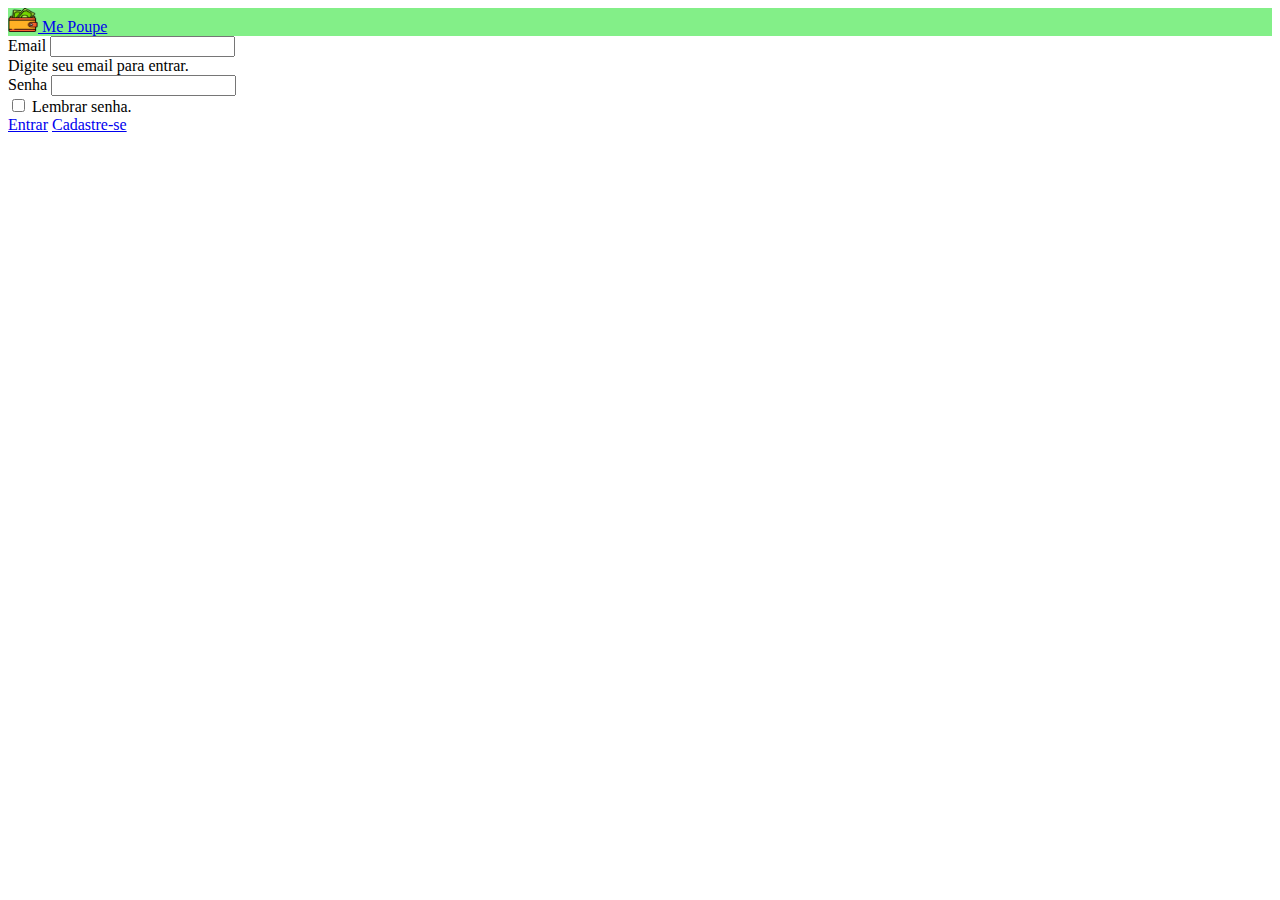
<file: index.html>
<!DOCTYPE html>
<html lang="pt-br">
<head>
    <meta charset="UTF-8">
    <meta http-equiv="X-UA-Compatible" content="IE=edge">
    <meta name="viewport" content="width=device-width, initial-scale=1.0">
    <link rel="stylesheet" type="text/css" href="style.css">
    <link href="https://cdn.jsdelivr.net/npm/bootstrap@5.2.3/dist/css/bootstrap.min.css" rel="stylesheet" integrity="sha384-rbsA2VBKQhggwzxH7pPCaAqO46MgnOM80zW1RWuH61DGLwZJEdK2Kadq2F9CUG65" crossorigin="anonymous">
    <title>Me Poupe</title>
</head>
<body>
    <div class="back-color">
        <nav class="navbar">
            <div class="container-fluid">
              <a class="navbar-brand" href="index.html">
                <img src="wallet.png" alt="Logo" width="30" height="24" class="d-inline-block align-text-top">
                <spam>Me Poupe</spam>
              </a>
            </div>
          </nav>
    </div>
    <div class="m-5">
      <form>
        <div class="mb-3">
          <label for="exampleInputEmail1" class="form-label">Email</label>
          <input type="email" class="form-control" id="exampleInputEmail1" aria-describedby="emailHelp">
          <div id="emailHelp" class="form-text">Digite seu email para entrar.</div>
        </div>
        <div class="mb-3">
          <label for="exampleInputPassword1" class="form-label">Senha</label>
          <input type="password" class="form-control" id="exampleInputPassword1">
        </div>
        <div class="mb-3 form-check">
          <input type="checkbox" class="form-check-input" id="exampleCheck1">
          <label class="form-check-label" for="exampleCheck1">Lembrar senha.</label>
        </div>
        <a href="principal.html" class="btn btn-primary" role="button" aria-disabled="false">Entrar</a>
        <a href="#" class="btn btn-secondary" role="button" aria-disabled="false">Cadastre-se</a>
      </form>
    </div>
<script src="https://cdn.jsdelivr.net/npm/bootstrap@5.2.3/dist/js/bootstrap.bundle.min.js" integrity="sha384-kenU1KFdBIe4zVF0s0G1M5b4hcpxyD9F7jL+jjXkk+Q2h455rYXK/7HAuoJl+0I4" crossorigin="anonymous"></script>
</body>
</html>
</file>
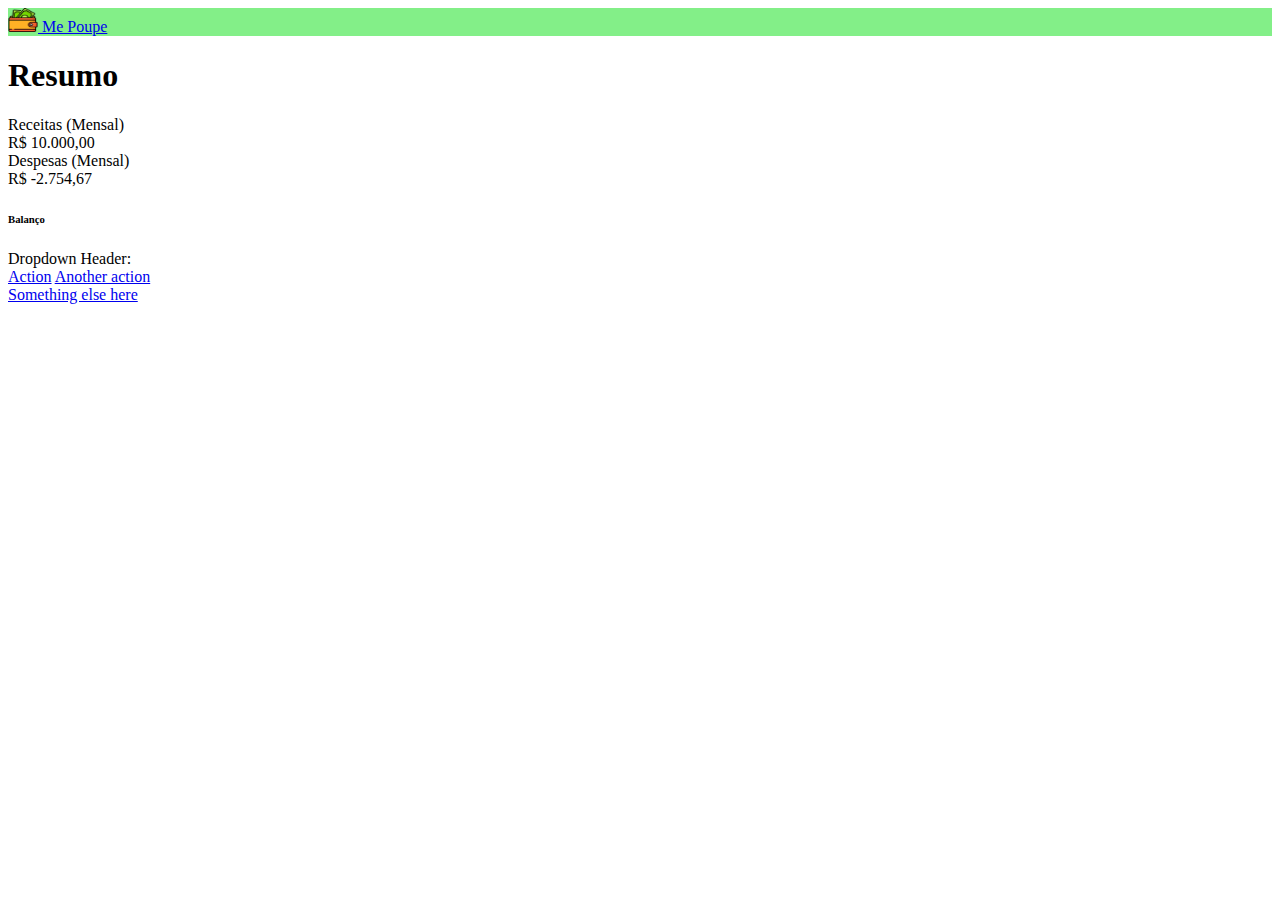
<file: principal.html>
<!DOCTYPE html>
<html lang="pt-br">
<head>
    <meta charset="UTF-8">
    <meta http-equiv="X-UA-Compatible" content="IE=edge">
    <meta name="viewport" content="width=device-width, initial-scale=1.0">
    <link href="style.css" rel="stylesheet">
    <link href="https://cdn.jsdelivr.net/npm/bootstrap@5.2.3/dist/css/bootstrap.min.css" rel="stylesheet" integrity="sha384-rbsA2VBKQhggwzxH7pPCaAqO46MgnOM80zW1RWuH61DGLwZJEdK2Kadq2F9CUG65" crossorigin="anonymous">
    <title>Me Poupe</title>
</head>
<body>
    <div class="back-color">
        <nav class="navbar">
            <div class="container-fluid">
              <a class="navbar-brand" href="index.html">
                <img src="wallet.png" alt="Logo" width="30" height="24" class="d-inline-block align-text-top">
                <spam>Me Poupe</spam>
              </a>
            </div>
          </nav>
    </div>
    <div class="m-5">
      <div class="container-fluid">
        <div class="d-sm-flex align-items-center justify-content-between mb-4">
            <h1 class="h3 mb-0 text-gray-800">Resumo</h1>
        </div>
        
        <div class="row">

            <div class="col-xl-3 col-md-6 mb-4">
                <div class="card border-left-primary shadow h-100 py-2">
                    <div class="card-body">
                        <div class="row no-gutters align-items-center">
                            <div class="col mr-2">
                                <div class="text-xs font-weight-bold text-primary text-uppercase mb-1">
                                    Receitas (Mensal)</div>
                                <div class="h5 mb-0 font-weight-bold text-gray-800">R$ 10.000,00</div>
                            </div>
                            <div class="col-auto">
                                <i class="fas fa-calendar fa-2x text-gray-300"></i>
                            </div>
                        </div>
                    </div>
                </div>
            </div>

            <div class="col-xl-3 col-md-6 mb-4">
                <div class="card border-left-danger shadow h-100 py-2">
                    <div class="card-body">
                        <div class="row no-gutters align-items-center">
                            <div class="col mr-2">
                                <div class="text-xs font-weight-bold text-danger text-uppercase mb-1">
                                    Despesas (Mensal)</div>
                                <div class="h5 mb-0 font-weight-bold text-gray-800">R$ -2.754,67</div>
                            </div>
                            <div class="col-auto">
                                <i class="fas fa-dollar-sign fa-2x text-gray-300"></i>
                            </div>
                        </div>
                    </div>
                </div>
            </div>
        </div>



        <div class="row">

           
            <div class="col-xl-8 col-lg-7">
                <div class="card shadow mb-4">
                    <div class="card-header py-3 d-flex flex-row align-items-center justify-content-between">
                        <h6 class="m-0 font-weight-bold text-primary">Balanço</h6>
                        <div class="dropdown no-arrow">
                            <a class="dropdown-toggle" href="#" role="button" id="dropdownMenuLink" data-toggle="dropdown" aria-haspopup="true" aria-expanded="false">
                                <i class="fas fa-ellipsis-v fa-sm fa-fw text-gray-400"></i>
                            </a>
                            <div class="dropdown-menu dropdown-menu-right shadow animated--fade-in" aria-labelledby="dropdownMenuLink">
                                <div class="dropdown-header">Dropdown Header:</div>
                                <a class="dropdown-item" href="#">Action</a>
                                <a class="dropdown-item" href="#">Another action</a>
                                <div class="dropdown-divider"></div>
                                <a class="dropdown-item" href="#">Something else here</a>
                            </div>
                        </div>
                    </div>
                                        <div class="card-body">
                        <div class="chart-area"><div class="chartjs-size-monitor"><div class="chartjs-size-monitor-expand"><div class=""></div></div><div class="chartjs-size-monitor-shrink"><div class=""></div></div></div>
                            <canvas id="myAreaChart" style="display: block; width: 394px; height: 160px;" width="394" height="160" class="chartjs-render-monitor"></canvas>
                        </div>
                    </div>
                </div>
            </div>

                </div>
            </div>
        </div>
    </div>
<script src="https://cdn.jsdelivr.net/npm/bootstrap@5.2.3/dist/js/bootstrap.bundle.min.js" integrity="sha384-kenU1KFdBIe4zVF0s0G1M5b4hcpxyD9F7jL+jjXkk+Q2h455rYXK/7HAuoJl+0I4" crossorigin="anonymous"></script>
</body>
</html>
</file>
<file: style.css>
.back-color {
    background-color: #83EF88;
}
.personal-text{
    text-shadow: 0px 4px 4px rgba(0, 0, 0, 0.25), 0px 4px 4px rgba(0, 0, 0, 0.25);
    color: #FFFFFF;
    font-family: 'Inconsolata';
    font-style: normal;
}
</file>
